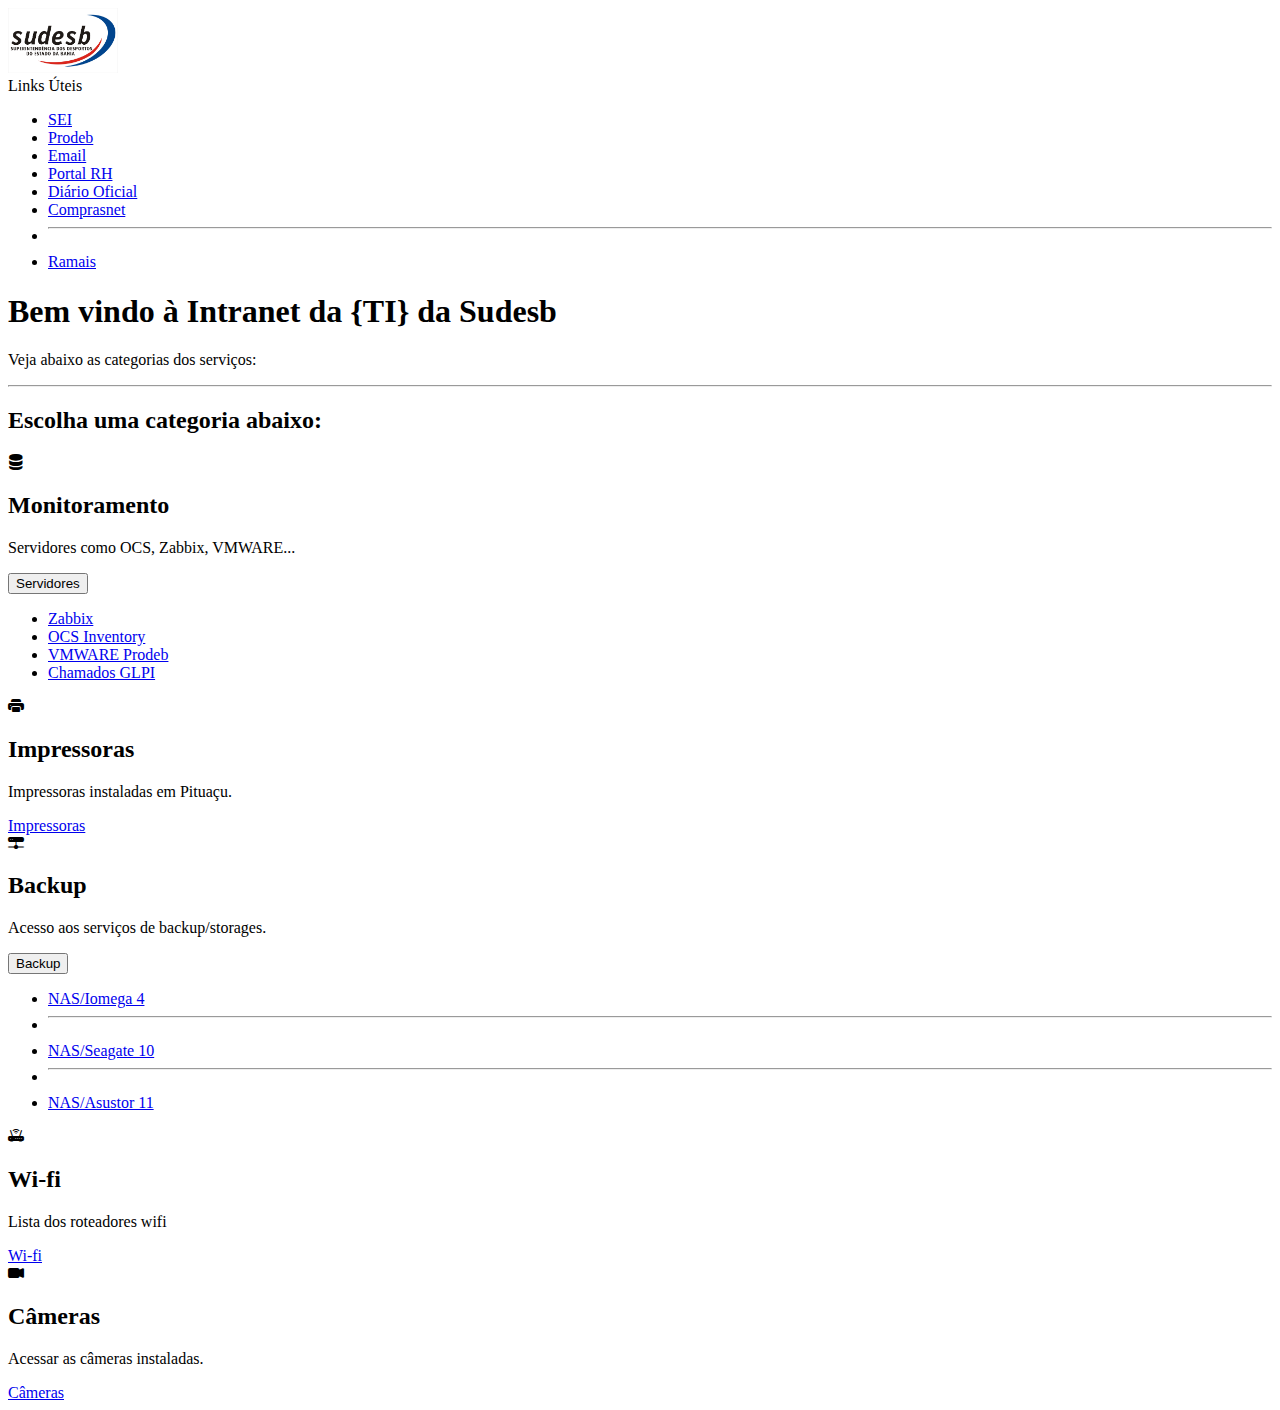
<file: index.html>
<!DOCTYPE html>
<html lang="pt-br">

<head>
  <meta charset="UTF-8">
  <meta http-equiv="X-UA-Compatible" content="IE=edge">
  <meta name="viewport" content="width=device-width, initial-scale=1.0">
  <title>Intranet TI-Sudesb</title>
  <link rel="canonical" href="https://getbootstrap.com/docs/5.1/examples/features/">
  <link rel="shortcut icon" href="./assets/marca.ico" type="image/x-icon">

  <!-- Custom styles for this template -->
  <!-- CSS only -->
  <link href="https://cdn.jsdelivr.net/npm/bootstrap@5.1.3/dist/css/bootstrap.min.css" rel="stylesheet"
    integrity="sha384-1BmE4kWBq78iYhFldvKuhfTAU6auU8tT94WrHftjDbrCEXSU1oBoqyl2QvZ6jIW3" crossorigin="anonymous">
  <link rel="stylesheet" href="https://cdn.jsdelivr.net/npm/bootstrap-icons@1.7.2/font/bootstrap-icons.css">
</head>

<body>
  <header>
    <nav class="navbar navbar-expand-lg navbar-dark bg-dark fixed-top">
      <div class="container-fluid mx-5">
        <a class="navbar-brand" href="http://www.sudesb.ba.gov.br" target="_blank"><img src="./assets/Marca_Sudesb.jpg"
            alt="Logo da Sudesb" width="110px">
        </a>
        <!--Menu Navegação Links-->
        <div class="dropdown pe-5 me-2">
          <a class="btn btn-primary dropdown-toggle" role="button" id="dropdownMenuButton1" data-bs-toggle="dropdown"
            aria-expanded="false">
            Links Úteis
          </a>
          <ul class="dropdown-menu dropdown-menu-dark" aria-labelledby="dropdownMenuButton1">
            <li><a class="dropdown-item" target="_blank"
                href="https://seibahia.ba.gov.br/sip/login.php?sigla_orgao_sistema=GOVBA&sigla_sistema=SEI">SEI</a></li>
            <li><a class="dropdown-item" target="_blank" href="https://portaldefacilidades.ba.gov.br/#/">Prodeb</a></li>
            <li><a class="dropdown-item" target="_blank" href="https://outlook.office.com/owa/">Email</a></li>
            <li><a class="dropdown-item" target="_blank" href="https://rhbahia.ba.gov.br/login">Portal RH</a></li>
            <li><a class="dropdown-item" target="_blank" href="https://dool.egba.ba.gov.br/">Diário Oficial</a></li>
            <li><a class="dropdown-item" target="_blank" href="https://www.comprasnet.ba.gov.br/">Comprasnet</a></li>
            <li>
              <hr class="dropdown-divider">
            </li>
            <li><a class="dropdown-item" target="_blank" href="./ramais.html">Ramais</a>
            </li>
          </ul>
        </div>
      </div>
    </nav>
  </header>

  <div class="p-lg-5 mb-3 bg-light rounded-3">
    <div class="container py-5">
      <h1 class="display-5 fw-bold">Bem vindo à Intranet da {TI} da Sudesb</h1>
      <p class="lead">Veja abaixo as categorias dos serviços:</p>
      <hr>
    </div>

    <div class="container px-0 py-0" id="hanging-icons">
      <h2 class="pb-3 border-bottom">Escolha uma categoria abaixo:</h2>
      <div class="row g-3 py-1 row-cols-1 row-cols-lg-3">
        <div class="col d-flex align-items-start">
          <div class="icon-square bg-light text-dark flex-shrink-0 me-2">
            <i class="bi bi-server text-primary"></i>
          </div>
          <div>
            <h2>Monitoramento</h2>
            <p>Servidores como OCS, Zabbix, VMWARE...</p>
            <div class="btn-group dropend">
              <button type="button" class="btn btn-primary dropdown-toggle" data-bs-toggle="dropdown"
                aria-expanded="false">Servidores</button>
              <ul class="dropdown-menu">
                <li><a class="dropdown-item" href="http://10.46.12.19/zabbix/" target="_blank">Zabbix</a></li>
                <li><a class="dropdown-item" href="http://10.46.12.19/ocsreports/" target="_blank">OCS Inventory</a>
                </li>
                <li><a class="dropdown-item" href="https://vcenter.datacenter.prodeb/" target="_blank">VMWARE Prodeb</a>
                </li>
                <li><a class="dropdown-item disabled" href="http://10.46.12.19/ocsreports/" target="_blank">Chamados
                    GLPI</a></li>
              </ul>
            </div>
          </div>
        </div>
        <div class="col d-flex align-items-start">
          <div class="icon-square bg-light text-dark flex-shrink-0 me-2">
            <i class="bi bi-printer-fill text-primary"></i>
          </div>
          <div>
            <h2>Impressoras</h2>
            <p>Impressoras instaladas em Pituaçu.</p>
            <a href="./assets/impressoras.html" class="btn btn-primary">
              Impressoras
            </a>
          </div>
        </div>
        <div class="col d-flex align-items-start">
          <div class="icon-square bg-light text-dark flex-shrink-0 me-3">
            <i class="bi bi-hdd-network-fill text-primary"></i>
          </div>
          <div>
            <h2>Backup</h2>
            <p>Acesso aos serviços de backup/storages.</p>
            <div class="btn-group dropend">
              <button type="button" class="btn btn-primary dropdown-toggle" data-bs-toggle="dropdown"
                aria-expanded="false">Backup</button>
              <ul class="dropdown-menu">
                <li><a class="dropdown-item" href="http://10.46.12.4/" target="_blank">NAS/Iomega 4</a></li>
                <li>
                  <hr class="dropdown-divider">
                </li>
                <li><a class="dropdown-item" href="http://10.46.12.10/" target="_blank">NAS/Seagate 10</a>
                </li>
                <li>
                  <hr class="dropdown-divider">
                </li>
                <li><a class="dropdown-item" href="http://10.46.12.11/" target="_blank">NAS/Asustor 11</a>
                </li>
              </ul>
            </div>
          </div>
        </div>
      </div>
      <div class="row g-3 my-3 py-1 row-cols-1 row-cols-lg-3">
        <div class="col d-flex align-items-start">
          <div class="icon-square bg-light text-dark flex-shrink-0 me-2">
            <i class="bi bi-router-fill text-primary"></i>
          </div>
          <div>
            <h2>Wi-fi</h2>
            <p>Lista dos roteadores wifi</p>
            <a href="./assets/wifi.html" class="btn btn-primary" target="_blank">
              Wi-fi
            </a>
          </div>
        </div>
        <div class="col d-flex align-items-start">
          <div class="icon-square bg-light text-dark flex-shrink-0 me-2">
            <i class="bi bi-camera-video-fill text-primary"></i>
          </div>
          <div>
            <h2>Câmeras</h2>
            <p>Acessar as câmeras instaladas.</p>
            <a href="http://10.46.12.182/" target="_blank" class="btn btn-primary">
              Câmeras
            </a>
          </div>
        </div>

      </div>
    </div>
  </div>

  <!-- JavaScript Bundle with Popper -->
  <script src="https://cdn.jsdelivr.net/npm/bootstrap@5.1.3/dist/js/bootstrap.bundle.min.js"
    integrity="sha384-ka7Sk0Gln4gmtz2MlQnikT1wXgYsOg+OMhuP+IlRH9sENBO0LRn5q+8nbTov4+1p" crossorigin="anonymous">
  </script>
</body>

</html>
</file>
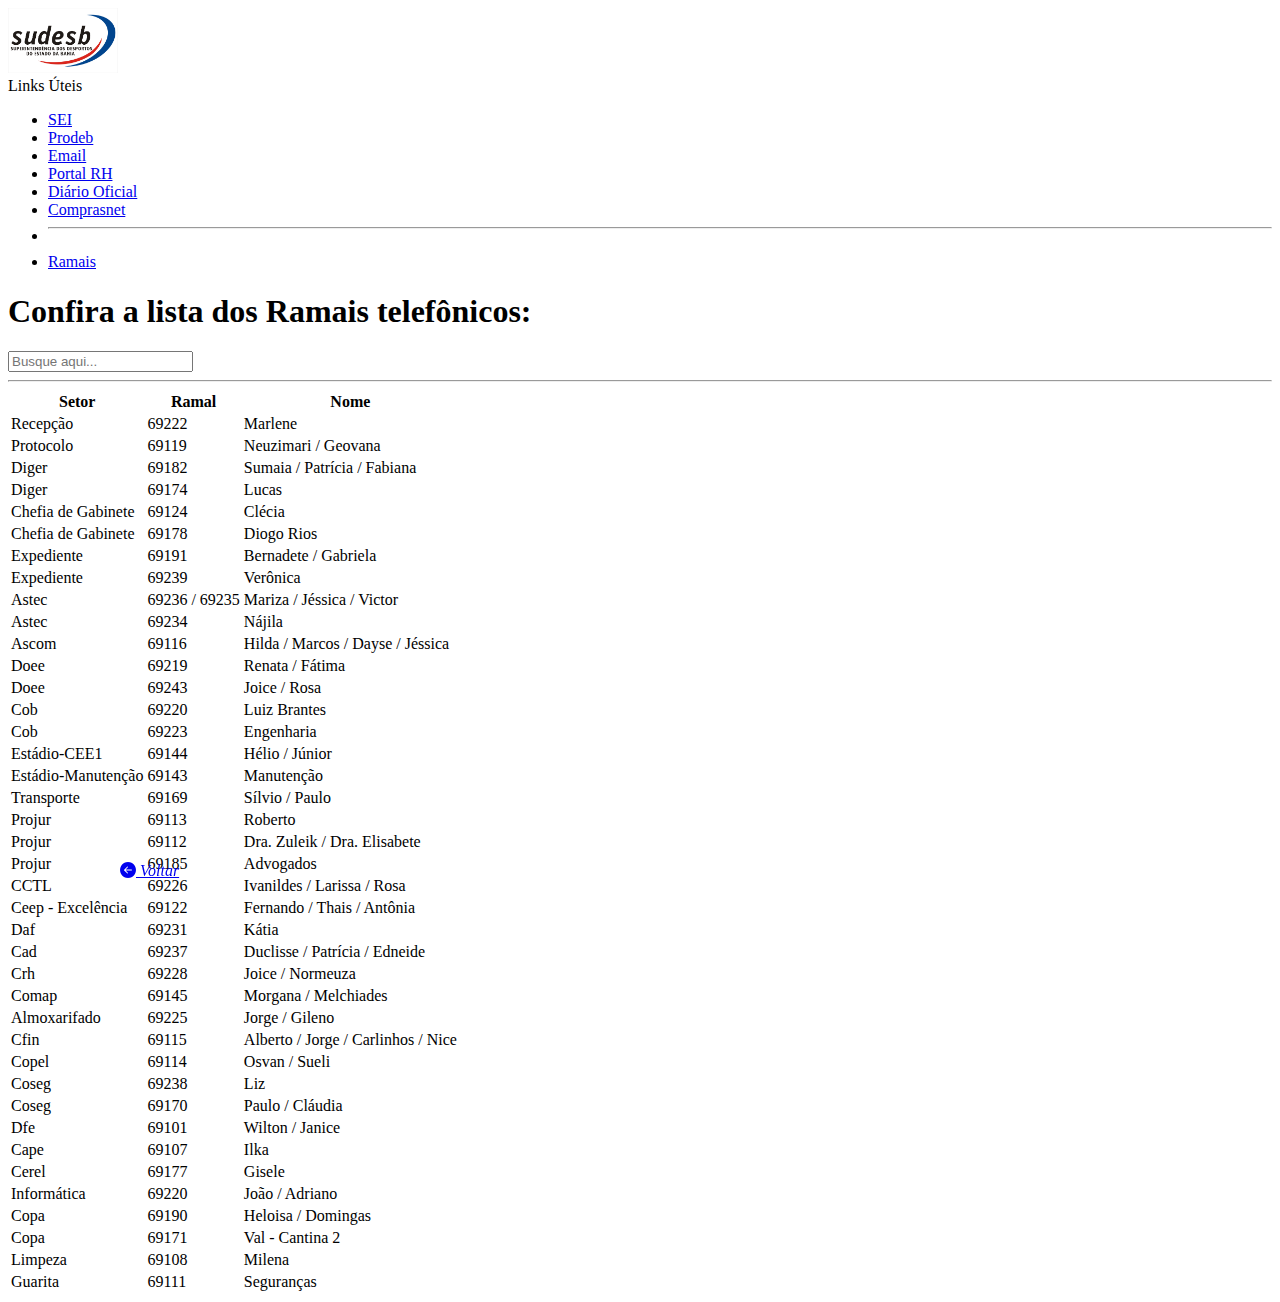
<file: ramais.html>
<!DOCTYPE html>
<html lang="pt-br">

<head>
  <meta charset="UTF-8">
  <meta http-equiv="X-UA-Compatible" content="IE=edge">
  <meta name="viewport" content="width=device-width, initial-scale=1.0">
  <!-- <meta http-equiv="refresh" content="15"> -->
  <title>Ramais Sudesb</title>
  <link rel="canonical" href="https://getbootstrap.com/docs/5.1/examples/features/">
  <link rel="shortcut icon" href="./assets/marca.ico" type="image/x-icon">

  <!-- Custom styles for this template -->
  <!-- CSS only -->
  <link href="https://cdn.jsdelivr.net/npm/bootstrap@5.1.3/dist/css/bootstrap.min.css" rel="stylesheet"
    integrity="sha384-1BmE4kWBq78iYhFldvKuhfTAU6auU8tT94WrHftjDbrCEXSU1oBoqyl2QvZ6jIW3" crossorigin="anonymous">
  <link rel="stylesheet" href="https://cdn.jsdelivr.net/npm/bootstrap-icons@1.7.2/font/bootstrap-icons.css">
  <link rel="stylesheet" href="./css/style.css">
</head>

<body>
  <header>
    <nav class="navbar navbar-expand-lg navbar-dark bg-dark fixed-top">
      <div class="container-fluid mx-5">
        <!-- <button class="navbar-toggler" type="button" data-bs-toggle="collapse" data-bs-target="#navbarTogglerDemo01"
          aria-controls="navbarTogglerDemo01" aria-expanded="false" aria-label="Toggle navigation">
          <span class="navbar-toggler-icon"></span>
        </button> -->
        <!-- <div class="collapse navbar-collapse" id="navbarTogglerDemo01"> -->
          <a class="navbar-brand" href="http://www.sudesb.ba.gov.br" target="_blank"><img
              src="./assets/Marca_Sudesb.jpg" alt="Logo da Sudesb" width="110px">
          </a>
          <!--Menu Navegação Links-->
          <div class="dropdown pe-5 me-2">
            <a class="btn btn-primary dropdown-toggle" role="button" id="dropdownMenuButton1" data-bs-toggle="dropdown"
              aria-expanded="false">
              Links Úteis
            </a>
            <ul class="dropdown-menu dropdown-menu-dark" aria-labelledby="dropdownMenuButton1">
              <li><a class="dropdown-item" target="_blank"
                  href="https://seibahia.ba.gov.br/sip/login.php?sigla_orgao_sistema=GOVBA&sigla_sistema=SEI">SEI</a>
              </li>
              <li><a class="dropdown-item" target="_blank" href="https://portaldefacilidades.ba.gov.br/#/">Prodeb</a>
              </li>
              <li><a class="dropdown-item" target="_blank" href="https://outlook.office.com/owa/">Email</a></li>
              <li><a class="dropdown-item" target="_blank" href="https://rhbahia.ba.gov.br/login">Portal RH</a></li>
              <li><a class="dropdown-item" target="_blank" href="https://dool.egba.ba.gov.br/">Diário Oficial</a></li>
              <li><a class="dropdown-item" target="_blank" href="https://www.comprasnet.ba.gov.br/">Comprasnet</a></li>
              <li>
                <hr class="dropdown-divider">
              </li>
              <li><a class="dropdown-item" target="_blank" href="./ramais.html">Ramais</a>
              </li>
            </ul>
          </div>
        </div>
    </nav>
  </header>

  <div class="p-lg-1 mt-5">
    <div class="container-sm container pt-5">
      <div class="row align-items-center">
        <h1 class="col-sm-2 col-xl-9 col-xxl-9 display-5 fw-bold">Confira a lista dos Ramais telefônicos:</h1>
        <div class="col-xxl-3 form">
          <!-- <label for="searchbar" class="form-label">Pesquise</label> -->
          <input type="search" name="search" id="searchbar" onkeyup="search_ramal()" class="form-control"
            placeholder="Busque aqui...">
        </div>
      </div>
      <hr>
      <div class="table-responsive shadow-lg">
        <table class="table table-borderless table-hover table-striped">
          <thead class="table-dark">
            <tr>
              <th class="col-3 text-center" scope="col">Setor</th>
              <th class="col-3 text-center" scope="col">Ramal</th>
              <th class="col-6 text-center" scope="col">Nome</th>
            </tr>
          </thead>
          <tbody>
            <tr class="table-primary text-center fw-bold ramais" scope="row">
              <td>Recepção</td>
              <td>69222</td>
              <td>Marlene</td>
            </tr>
            <tr class="table-secondary text-center fw-bold ramais" scope="row">
              <td>Protocolo</td>
              <td>69119</td>
              <td>Neuzimari / Geovana</td>
            </tr>
            <tr class="table-danger text-center fw-bold ramais" scope="row">
              <td>Diger</td>
              <td>69182</td>
              <td>Sumaia / Patrícia / Fabiana</td>
            </tr>
            <tr class="table-danger text-center fw-bold ramais" scope="row">
              <td>Diger</td>
              <td>69174</td>
              <td>Lucas</td>
            </tr>
            <tr class="table-warning text-center fw-bold ramais" scope="row">
              <td>Chefia de Gabinete</td>
              <td>69124</td>
              <td>Clécia</td>
            </tr>
            <tr class="table-warning text-center fw-bold ramais" scope="row">
              <td>Chefia de Gabinete</td>
              <td>69178</td>
              <td>Diogo Rios</td>
            </tr>
            <tr class="table-success text-center fw-bold ramais" scope="row">
              <td>Expediente</td>
              <td>69191</td>
              <td>Bernadete / Gabriela</td>
            </tr>
            <tr class="table-success text-center fw-bold ramais" scope="row">
              <td>Expediente</td>
              <td>69239</td>
              <td>Verônica</td>
            </tr>
            <tr class="table-info text-center fw-bold ramais" scope="row">
              <td>Astec</td>
              <td>69236 / 69235</td>
              <td>Mariza / Jéssica / Victor</td>
            </tr>
            <tr class="table-info text-center fw-bold ramais" scope="row">
              <td>Astec</td>
              <td>69234</td>
              <td>Nájila</td>
            </tr>
            <tr class="table-light text-center fw-bold ramais" scope="row">
              <td>Ascom</td>
              <td>69116</td>
              <td>Hilda / Marcos / Dayse / Jéssica</td>
            </tr>
            <tr class="table-primary text-center fw-bold ramais" scope="row">
              <td>Doee</td>
              <td>69219</td>
              <td>Renata / Fátima</td>
            </tr>
            <tr class="table-primary text-center fw-bold ramais" scope="row">
              <td>Doee</td>
              <td>69243</td>
              <td>Joice / Rosa</td>
            </tr>
            <tr class="table-secondary text-center fw-bold ramais" scope="row">
              <td>Cob</td>
              <td>69220</td>
              <td>Luiz Brantes</td>
            </tr>
            <tr class="table-secondary text-center fw-bold ramais" scope="row">
              <td>Cob</td>
              <td>69223</td>
              <td>Engenharia</td>
            </tr>
            <tr class="table-danger text-center fw-bold ramais" scope="row">
              <td>Estádio-CEE1</td>
              <td>69144</td>
              <td>Hélio / Júnior</td>
            </tr>
            <tr class="table-danger text-center fw-bold ramais" scope="row">
              <td>Estádio-Manutenção</td>
              <td>69143</td>
              <td>Manutenção</td>
            </tr>
            <tr class="table-warning text-center fw-bold ramais" scope="row">
              <td>Transporte</td>
              <td>69169</td>
              <td>Sílvio / Paulo</td>
            </tr>
            <tr class="table-success text-center fw-bold ramais" scope="row">
              <td>Projur</td>
              <td>69113</td>
              <td>Roberto</td>
            </tr>
            <tr class="table-success text-center fw-bold ramais" scope="row">
              <td>Projur</td>
              <td>69112</td>
              <td>Dra. Zuleik / Dra. Elisabete</td>
            </tr>
            <tr class="table-success text-center fw-bold ramais" scope="row">
              <td>Projur</td>
              <td>69185</td>
              <td>Advogados</td>
            </tr>
            <tr class="table-info text-center fw-bold ramais" scope="row">
              <td>CCTL</td>
              <td>69226</td>
              <td>Ivanildes / Larissa / Rosa</td>
            </tr>
            <tr class="table-light text-center fw-bold ramais" scope="row">
              <td>Ceep - Excelência</td>
              <td>69122</td>
              <td>Fernando / Thais / Antônia</td>
            </tr>
            <tr class="table-primary text-center fw-bold ramais" scope="row">
              <td>Daf</td>
              <td>69231</td>
              <td>Kátia</td>
            </tr>
            <tr class="table-secondary text-center fw-bold ramais" scope="row">
              <td>Cad</td>
              <td>69237</td>
              <td>Duclisse / Patrícia / Edneide</td>
            </tr>
            <tr class="table-danger text-center fw-bold ramais" scope="row">
              <td>Crh</td>
              <td>69228</td>
              <td>Joice / Normeuza</td>
            </tr>
            <tr class="table-warning text-center fw-bold ramais" scope="row">
              <td>Comap</td>
              <td>69145</td>
              <td>Morgana / Melchiades</td>
            </tr>
            <tr class="table-warning text-center fw-bold ramais" scope="row">
              <td>Almoxarifado</td>
              <td>69225</td>
              <td>Jorge / Gileno</td>
            </tr>
            <tr class="table-success text-center fw-bold ramais" scope="row">
              <td>Cfin</td>
              <td>69115</td>
              <td>Alberto / Jorge / Carlinhos / Nice</td>
            </tr>
            <tr class="table-info text-center fw-bold ramais" scope="row">
              <td>Copel</td>
              <td>69114</td>
              <td>Osvan / Sueli</td>
            </tr>
            <tr class="table-light text-center fw-bold ramais" scope="row">
              <td>Coseg</td>
              <td>69238</td>
              <td>Liz</td>
            </tr>
            <tr class="table-light text-center fw-bold ramais" scope="row">
              <td>Coseg</td>
              <td>69170</td>
              <td>Paulo / Cláudia</td>
            </tr>
            <tr class="table-primary text-center fw-bold ramais" scope="row">
              <td>Dfe</td>
              <td>69101</td>
              <td>Wilton / Janice</td>
            </tr>
            <tr class="table-secondary text-center fw-bold ramais" scope="row">
              <td>Cape</td>
              <td>69107</td>
              <td>Ilka</td>
            </tr>
            <tr class="table-danger text-center fw-bold ramais" scope="row">
              <td>Cerel</td>
              <td>69177</td>
              <td>Gisele</td>
            </tr>
            <tr class="table-warning text-center fw-bold ramais" scope="row">
              <td>Informática</td>
              <td>69220</td>
              <td>João / Adriano</td>
            </tr>
            <tr class="table-success text-center fw-bold ramais" scope="row">
              <td>Copa</td>
              <td>69190</td>
              <td>Heloisa / Domingas</td>
            </tr>
            <tr class="table-success text-center fw-bold ramais" scope="row">
              <td>Copa</td>
              <td>69171</td>
              <td>Val - Cantina 2</td>
            </tr>
            <tr class="table-info text-center fw-bold ramais" scope="row">
              <td>Limpeza</td>
              <td>69108</td>
              <td>Milena</td>
            </tr>
            <tr class="table-light text-center fw-bold ramais" scope="row">
              <td>Guarita</td>
              <td>69111</td>
              <td>Seguranças</td>
            </tr>
          </tbody>
        </table>
      </div>
    </div>
  </div>
  <div class="container">
    <div class="row mt-2">
      <div class="d-flex col-2 localz">
        <a href="http://10.46.12.19/info/" class="btn btn-outline-primary">
          <i class="bi bi-arrow-left-circle-fill"></i>
          <i>Voltar</i></a>
      </div>
    </div>
  </div>

  <!-- JavaScript Bundle with Popper -->
  <script src="https://cdn.jsdelivr.net/npm/bootstrap@5.1.3/dist/js/bootstrap.bundle.min.js"
    integrity="sha384-ka7Sk0Gln4gmtz2MlQnikT1wXgYsOg+OMhuP+IlRH9sENBO0LRn5q+8nbTov4+1p" crossorigin="anonymous">
  </script>
  <script src="./js/search.js"></script>
</body>

</html>
</file>
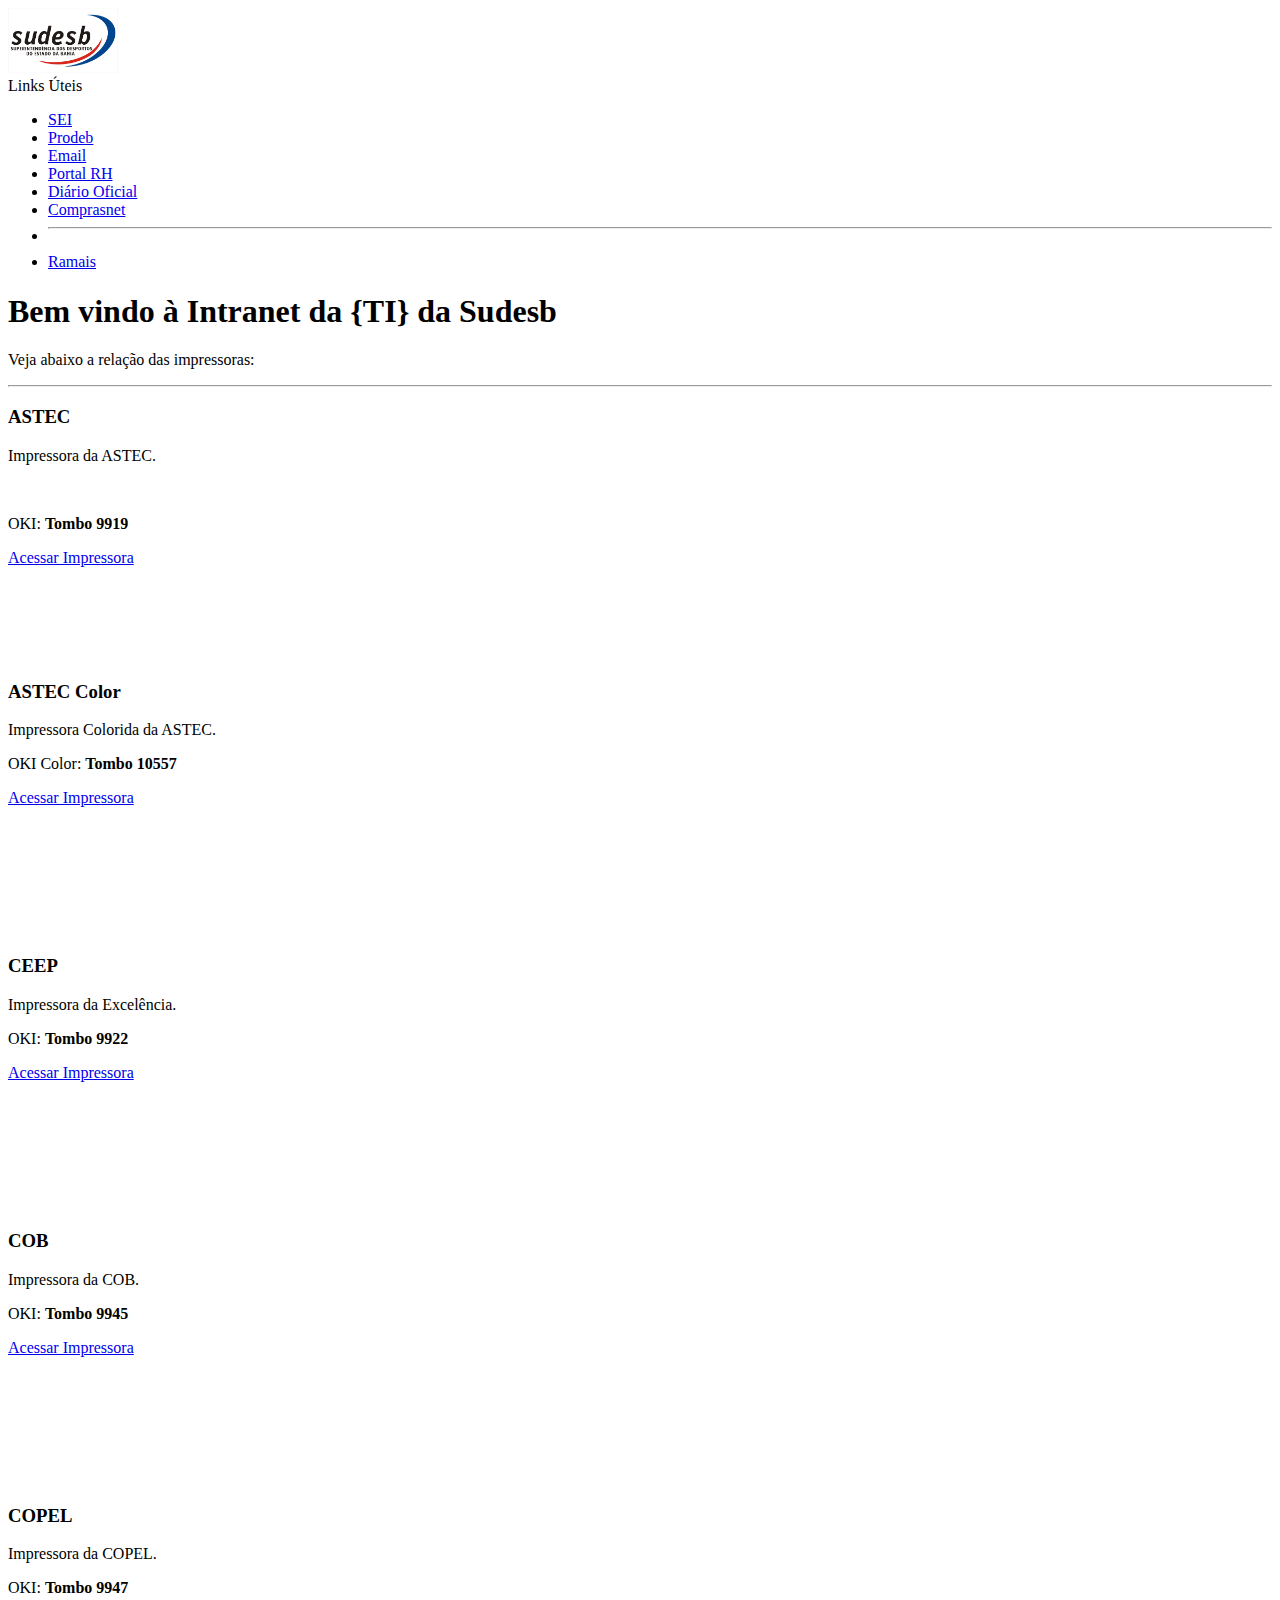
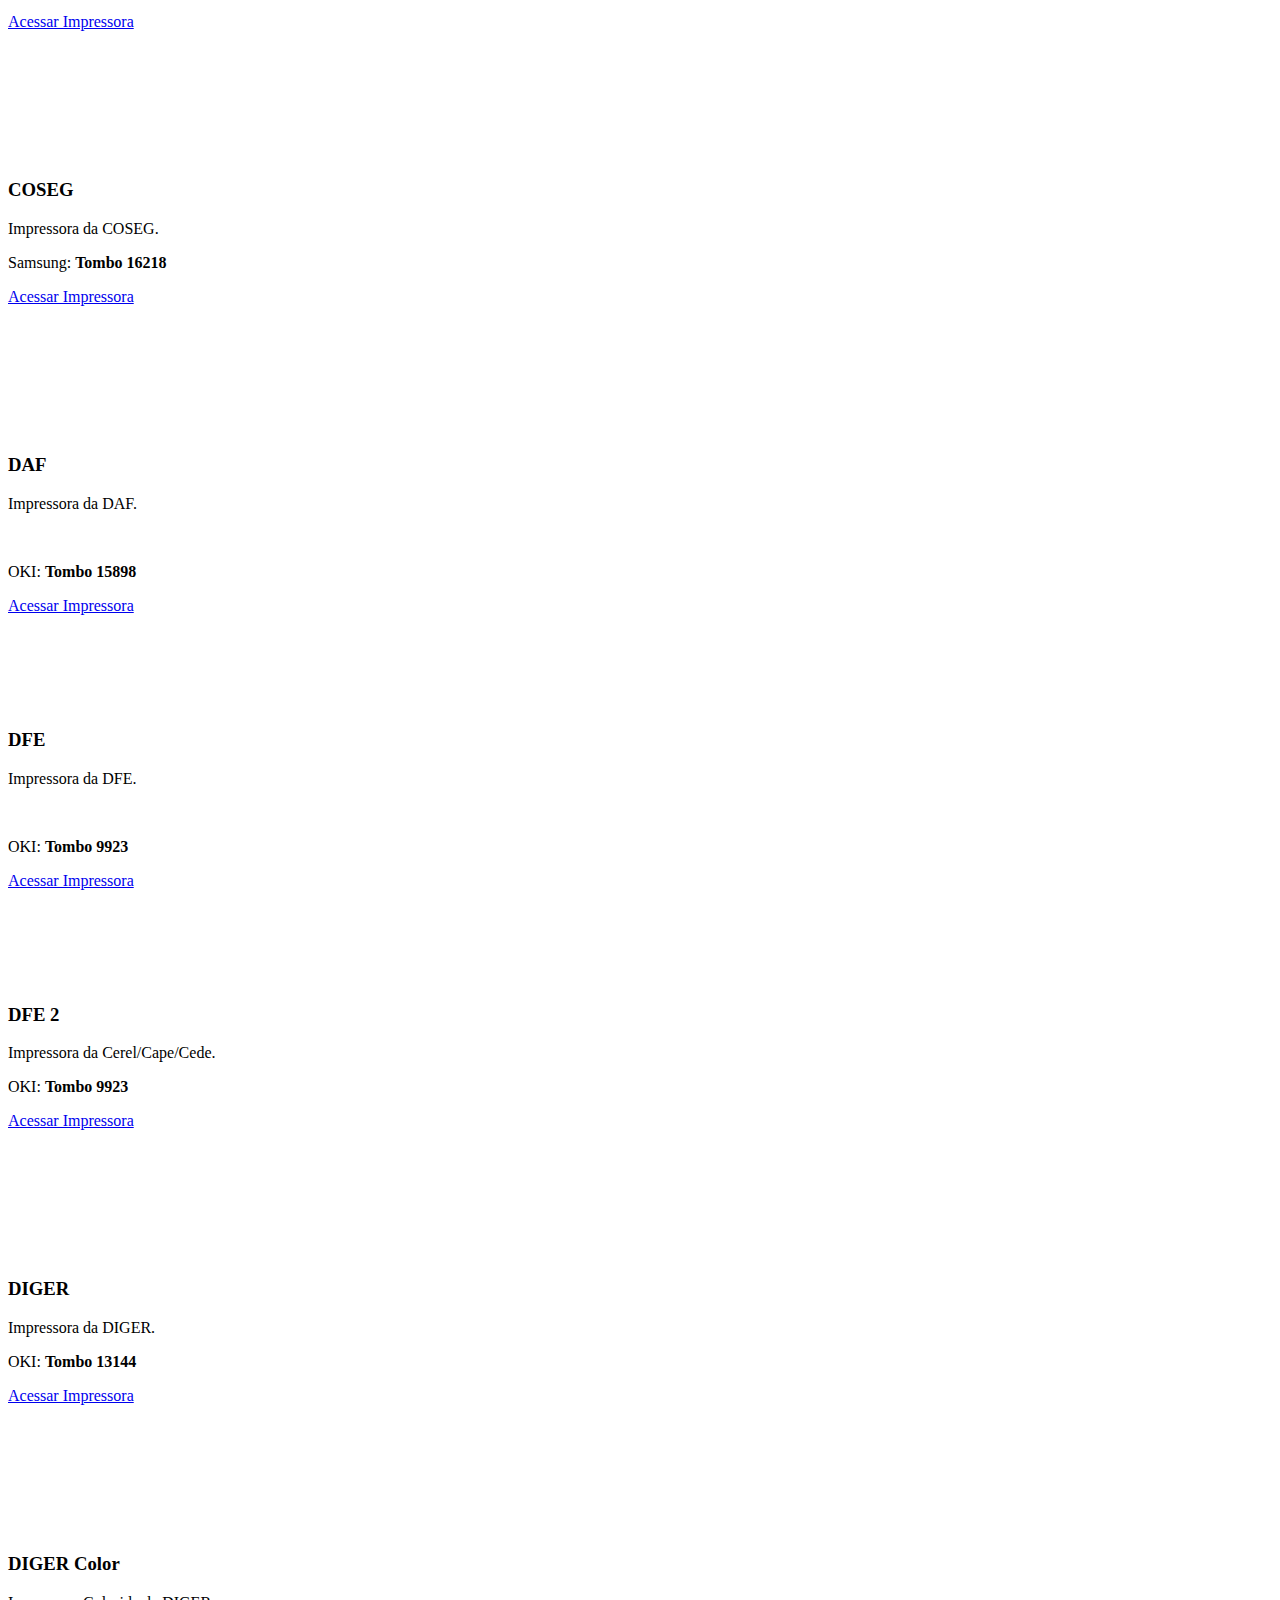
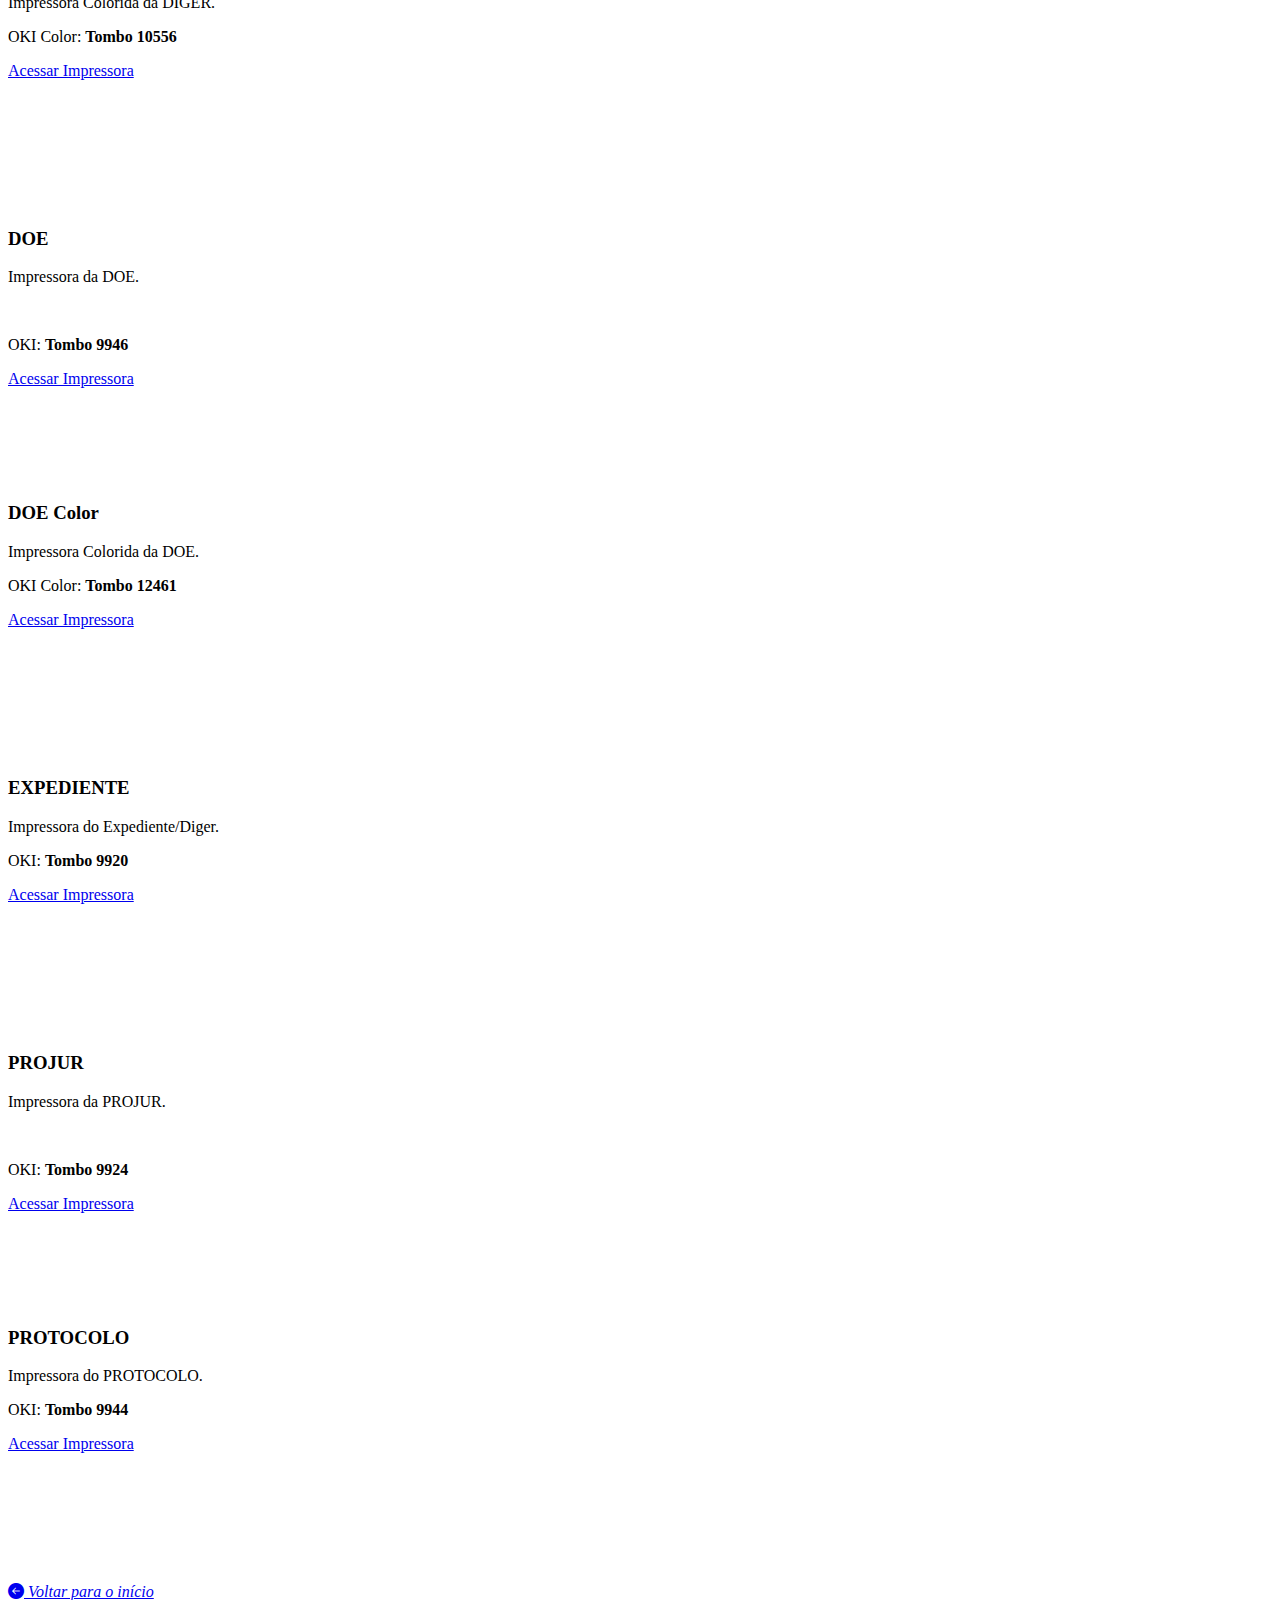
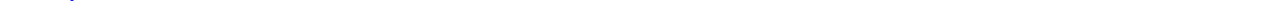
<file: assets/impressoras.html>
<!DOCTYPE html>
<html lang="pt-br">

<head>
    <meta charset="UTF-8">
    <meta http-equiv="X-UA-Compatible" content="IE=edge">
    <meta name="viewport" content="width=device-width, initial-scale=1.0">
    <title>Impressoras</title>
    <link rel="canonical" href="https://getbootstrap.com/docs/5.1/examples/features/">
    <link rel="shortcut icon" href="../assets/marca.ico" type="image/x-icon">

    <!-- Custom styles for this template -->
    <!-- CSS only -->
    <link href="https://cdn.jsdelivr.net/npm/bootstrap@5.1.3/dist/css/bootstrap.min.css" rel="stylesheet"
        integrity="sha384-1BmE4kWBq78iYhFldvKuhfTAU6auU8tT94WrHftjDbrCEXSU1oBoqyl2QvZ6jIW3" crossorigin="anonymous">
    <link rel="stylesheet" href="https://cdn.jsdelivr.net/npm/bootstrap-icons@1.7.2/font/bootstrap-icons.css">
</head>

<body>
    <header>
        <nav class="navbar navbar-expand-lg navbar-dark bg-dark fixed-top">
          <div class="container-fluid mx-5">
            <a class="navbar-brand" href="http://www.sudesb.ba.gov.br" target="_blank"><img src="./Marca_Sudesb.jpg"
                alt="Logo da Sudesb" width="110px">
            </a>
            <!--Menu Navegação Links-->
            <div class="dropdown pe-5 me-2">
              <a class="btn btn-primary dropdown-toggle" role="button" id="dropdownMenuButton1" data-bs-toggle="dropdown"
                aria-expanded="false">
                Links Úteis
              </a>
              <ul class="dropdown-menu dropdown-menu-dark" aria-labelledby="dropdownMenuButton1">
                <li><a class="dropdown-item" target="_blank"
                    href="https://seibahia.ba.gov.br/sip/login.php?sigla_orgao_sistema=GOVBA&sigla_sistema=SEI">SEI</a></li>
                    <li><a class="dropdown-item" target="_blank" href="https://portaldefacilidades.ba.gov.br/#/">Prodeb</a></li>
                    <li><a class="dropdown-item" target="_blank" href="https://outlook.office.com/owa/">Email</a></li>
                    <li><a class="dropdown-item" target="_blank" href="https://rhbahia.ba.gov.br/login">Portal RH</a></li>
                    <li><a class="dropdown-item" target="_blank" href="https://dool.egba.ba.gov.br/">Diário Oficial</a></li>
                    <li><a class="dropdown-item" target="_blank" href="https://www.comprasnet.ba.gov.br/">Comprasnet</a></li>
                    <li>
                      <hr class="dropdown-divider">
                    </li>
                    <li><a class="dropdown-item" target="_blank" href="http://10.46.12.19/info/ramais.html">Ramais</a>
                    </li>
              </ul>
            </div>
          </div>
        </nav>
      </header>

    <div class="p-lg-5 mb-2 bg-light">
        <div class="container-fluid py-5">
            <h1 class="display-5 fw-bold">Bem vindo à Intranet da {TI} da Sudesb</h1>
            <p class="lead">Veja abaixo a relação das impressoras:</p>
            <hr>
        </div>

        <div class="row mb-2 d-flex flex-wrap">
            <div class="col-sm-6 col-lg-3 col-xl-3 col-xxl-2 mb-3">
                <div class="card position-relative shadow-lg" style="height: 16rem;">
                    <div class="card-body">
                        <h3 class="card-title fw-bold">ASTEC</h3>
                        <p class="card-text">Impressora da ASTEC.</p><br>
                        <p>OKI: <strong>Tombo 9919</strong></p>
                    </div>
                    <div class="card-footer bg-transparent text-center">
                        <a href="http://10.46.12.32" target="_blank" class="btn btn-primary">Acessar Impressora</a>
                    </div>
                </div>
            </div>
            <div class="col-sm-6 col-lg-3 col-xl-3 col-xxl-2 mb-3">
                <div class="card position-relative shadow-lg" style="height: 16rem;">
                    <div class="card-body">
                        <h3 class="card-title text-danger fw-bold">ASTEC Color</h3>
                        <p class="card-text">Impressora Colorida da ASTEC.</p>
                        <p>OKI Color: <strong>Tombo 10557</strong></p>
                    </div>
                    <div class="card-footer bg-transparent text-center">
                        <a href="http://10.46.12.33" target="_blank" class="btn btn-danger">Acessar Impressora</a>
                    </div>
                </div>
            </div>
            <div class="col-sm-6 col-lg-3 col-xl-3 col-xxl-2 mb-3">
                <div class="card position-relative shadow-lg" style="height: 16rem;">
                    <div class="card-body">
                        <h3 class="card-title fw-bold">CEEP</h3>
                        <p class="card-text">Impressora da Excelência.</p>
                        <p>OKI: <strong>Tombo 9922</strong></p>
                    </div>
                    <div class="card-footer bg-transparent text-center">
                        <a href="http://10.46.12.27" target="_blank" class="btn btn-primary">Acessar Impressora</a>
                    </div>
                </div>
            </div>
            <div class="col-sm-6 col-lg-3 col-xl-3 col-xxl-2 mb-3">
                <div class="card position-relative shadow-lg" style="height: 16rem;">
                    <div class="card-body">
                        <h3 class="card-title fw-bold">COB</h3>
                        <p class="card-text">Impressora da COB.</p>
                        <p>OKI: <strong>Tombo 9945</strong></p>
                    </div>
                    <div class="card-footer bg-transparent text-center">
                        <a href="http://10.46.12.31" target="_blank" class="btn btn-primary">Acessar Impressora</a>
                    </div>
                </div>
            </div>
            <div class="col-sm-6 col-lg-3 col-xl-3 col-xxl-2 mb-3">
                <div class="card position-relative shadow-lg" style="height: 16rem;">
                    <div class="card-body">
                        <h3 class="card-title fw-bold">COPEL</h3>
                        <p class="card-text">Impressora da COPEL.</p>
                        <p>OKI: <strong>Tombo 9947</strong></p>
                    </div>
                    <div class="card-footer bg-transparent text-center">
                        <a href="http://10.46.12.22" target="_blank" class="btn btn-primary">Acessar Impressora</a>
                    </div>
                </div>
            </div>
            <div class="col-sm-6 col-lg-3 col-xl-3 col-xxl-2 mb-3">
                <div class="card position-relative shadow-lg" style="height: 16rem;">
                    <div class="card-body">
                        <h3 class="card-title fw-bold">COSEG</h3>
                        <p class="card-text">Impressora da COSEG.</p>
                        <p>Samsung: <strong>Tombo 16218</strong></p>
                    </div>
                    <div class="card-footer bg-transparent text-center">
                        <a href="http://10.46.12.200" target="_blank" class="btn btn-primary">Acessar Impressora</a>
                    </div>
                </div>
            </div>
            <!--</div>
        <div class="row mt-3">-->
            <div class="col-sm-6 col-lg-3 col-xl-3 col-xxl-2 mb-3">
                <div class="card position-relative shadow-lg" style="height: 16rem;">
                    <div class="card-body">
                        <h3 class="card-title fw-bold">DAF</h3>
                        <p class="card-text">Impressora da DAF.</p><br>
                        <p>OKI: <strong>Tombo 15898</strong></p>
                    </div>
                    <div class="card-footer bg-transparent text-center">
                        <a href="http://10.46.12.26" target="_blank" class="btn btn-primary">Acessar Impressora</a>
                    </div>
                </div>
            </div>
            <div class="col-sm-6 col-lg-3 col-xl-3 col-xxl-2 mb-3">
                <div class="card position-relative shadow-lg" style="height: 16rem;">
                    <div class="card-body">
                        <h3 class="card-title fw-bold">DFE</h3>
                        <p class="card-text">Impressora da DFE.</p><br>
                        <p>OKI: <strong>Tombo 9923</strong></p>
                    </div>
                    <div class="card-footer bg-transparent text-center">
                        <a href="http://10.46.12.21" target="_blank" class="btn btn-primary">Acessar Impressora</a>
                    </div>
                </div>
            </div>
            <div class="col-sm-6 col-lg-3 col-xl-3 col-xxl-2 mb-3">
                <div class="card position-relative shadow-lg" style="height: 16rem;">
                    <div class="card-body">
                        <h3 class="card-title fw-bold">DFE 2</h3>
                        <p class="card-text">Impressora da Cerel/Cape/Cede.</p>
                        <p>OKI: <strong>Tombo 9923</strong></p>
                    </div>
                    <div class="card-footer bg-transparent text-center">
                        <a href="http://10.46.12.35" target="_blank" class="btn btn-primary">Acessar Impressora</a>
                    </div>
                </div>
            </div>
            <div class="col-sm-6 col-lg-3 col-xl-3 col-xxl-2 mb-3">
                <div class="card position-relative shadow-lg" style="height: 16rem;">
                    <div class="card-body">
                        <h3 class="card-title fw-bold">DIGER</h3>
                        <p class="card-text">Impressora da DIGER.</p>
                        <p>OKI: <strong>Tombo 13144</strong></p>
                    </div>
                    <div class="card-footer bg-transparent text-center">
                        <a href="http://10.46.12.23" target="_blank" class="btn btn-primary">Acessar Impressora</a>
                    </div>
                </div>
            </div>
            <div class="col-sm-6 col-lg-3 col-xl-3 col-xxl-2 mb-3">
                <div class="card position-relative shadow-lg" style="height: 16rem;">
                    <div class="card-body">
                        <h3 class="card-title text-danger fw-bold">DIGER Color</h3>
                        <p class="card-text">Impressora Colorida da DIGER.</p>
                        <p>OKI Color: <strong>Tombo 10556</strong></p>
                    </div>
                    <div class="card-footer bg-transparent text-center">
                        <a href="http://10.46.12.24" target="_blank" class="btn btn-danger">Acessar Impressora</a>
                    </div>
                </div>
            </div>
            <div class="col-sm-6 col-lg-3 col-xl-3 col-xxl-2 mb-3">
                <div class="card position-relative shadow-lg" style="height: 16rem;">
                    <div class="card-body">
                        <h3 class="card-title fw-bold">DOE</h3>
                        <p class="card-text">Impressora da DOE.</p><br>
                        <p>OKI: <strong>Tombo 9946</strong></p>
                    </div>
                    <div class="card-footer bg-transparent text-center">
                        <a href="http://10.46.12.25" target="_blank" class="btn btn-primary">Acessar Impressora</a>
                    </div>
                </div>
            </div>
            <!--</div>
    <div class="row mt-3">-->
            <div class="col-sm-6 col-lg-3 col-xl-3 col-xxl-2 mb-3">
                <div class="card position-relative shadow-lg" style="height: 16rem;">
                    <div class="card-body">
                        <h3 class="card-title text-danger fw-bold">DOE Color</h3>
                        <p class="card-text">Impressora Colorida da DOE.</p>
                        <p>OKI Color: <strong>Tombo 12461</strong></p>
                    </div>
                    <div class="card-footer bg-transparent text-center">
                        <a href="http://10.46.12.28" target="_blank" class="btn btn-danger">Acessar Impressora</a>
                    </div>
                </div>
            </div>
            <div class="col-sm-6 col-lg-3 col-xl-3 col-xxl-2 mb-3">
                <div class="card position-relative shadow-lg" style="height: 16rem;">
                    <div class="card-body">
                        <h3 class="card-title fw-bold">EXPEDIENTE</h3>
                        <p class="card-text">Impressora do Expediente/Diger.</p>
                        <p>OKI: <strong>Tombo 9920</strong></p>
                    </div>
                    <div class="card-footer bg-transparent text-center">
                        <a href="http://10.46.12.29" target="_blank" class="btn btn-primary">Acessar Impressora</a>
                    </div>
                </div>
            </div>
            <div class="col-sm-6 col-lg-3 col-xl-3 col-xxl-2 mb-3">
                <div class="card position-relative shadow-lg" style="height: 16rem;">
                    <div class="card-body">
                        <h3 class="card-title fw-bold">PROJUR</h3>
                        <p class="card-text">Impressora da PROJUR.</p><br>
                        <p>OKI: <strong>Tombo 9924</strong></p>
                    </div>
                    <div class="card-footer bg-transparent text-center">
                        <a href="http://10.46.12.15" target="_blank" class="btn btn-primary">Acessar Impressora</a>
                    </div>
                </div>
            </div>
            <div class="col-sm-6 col-lg-3 col-xl-3 col-xxl-2 mb-3">
                <div class="card position-relative shadow-lg" style="height: 16rem;">
                    <div class="card-body">
                        <h3 class="card-title fw-bold">PROTOCOLO</h3>
                        <p class="card-text">Impressora do PROTOCOLO.</p>
                        <p>OKI: <strong>Tombo 9944</strong></p>
                    </div>
                    <div class="card-footer bg-transparent text-center">
                        <a href="http://10.46.12.30" target="_blank" class="btn btn-primary">Acessar Impressora</a>
                    </div>
                </div>
            </div>
            <div class="row mt-4">
                <div class="d-grid col-2">
                    <a href="http://10.46.12.19/info/" class="btn btn-outline-primary">
                        <i class="bi bi-arrow-left-circle-fill"></i>
                        <i>Voltar para o início</i></a>
                </div>
            </div>

        </div>


        <!-- JavaScript Bundle with Popper -->
        <script src="https://cdn.jsdelivr.net/npm/bootstrap@5.1.3/dist/js/bootstrap.bundle.min.js"
            integrity="sha384-ka7Sk0Gln4gmtz2MlQnikT1wXgYsOg+OMhuP+IlRH9sENBO0LRn5q+8nbTov4+1p" crossorigin="anonymous">
        </script>
</body>

</html>
</file>
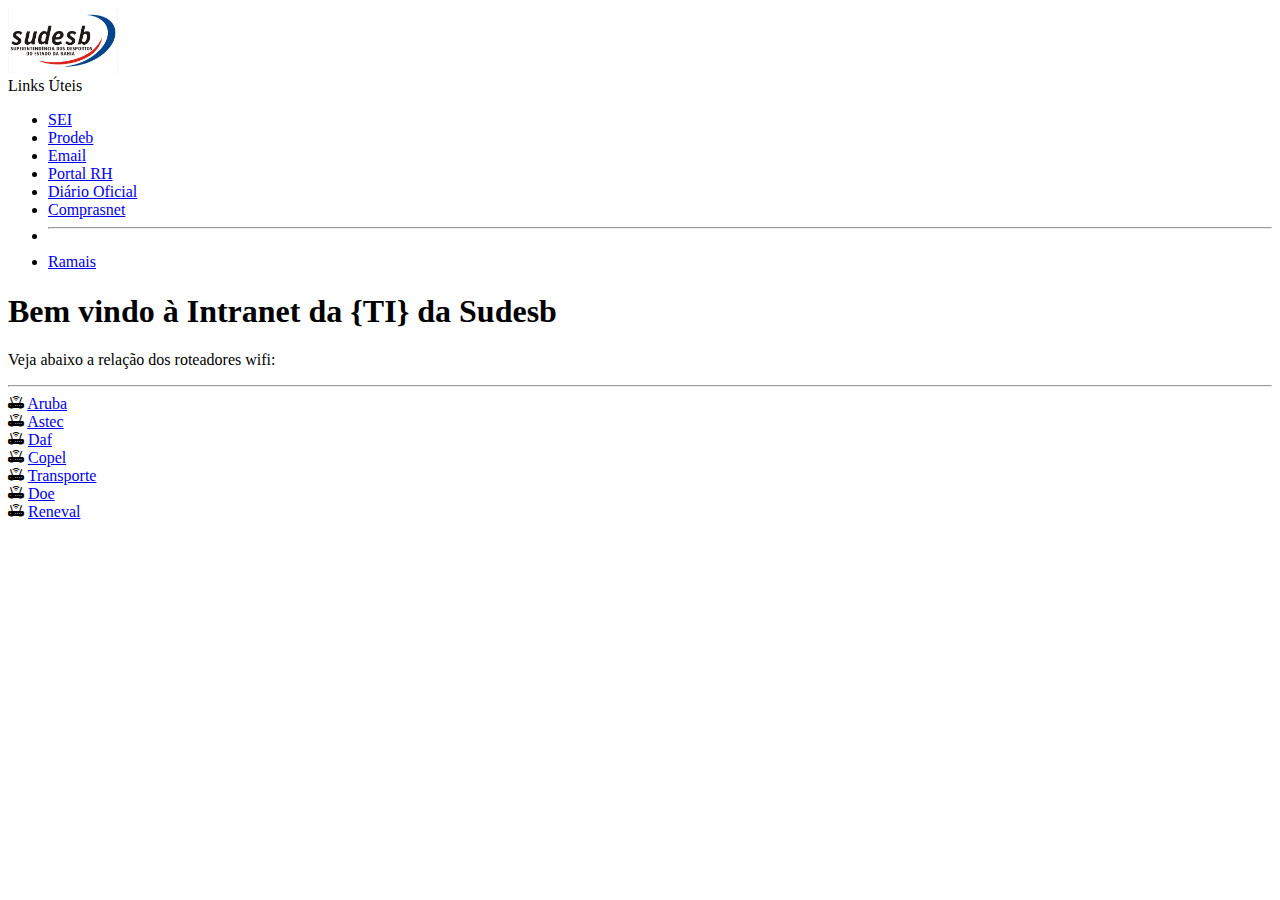
<file: assets/wifi.html>
<!DOCTYPE html>
<html lang="pt-br">

<head>
    <meta charset="UTF-8">
    <meta http-equiv="X-UA-Compatible" content="IE=edge">
    <meta name="viewport" content="width=device-width, initial-scale=1.0">
    <title>Wifi</title>
    <link rel="canonical" href="https://getbootstrap.com/docs/5.1/examples/features/">
    <link rel="shortcut icon" href="../assets/marca.ico" type="image/x-icon">

    <!-- Custom styles for this template -->
    <!-- CSS only -->
    <link href="https://cdn.jsdelivr.net/npm/bootstrap@5.1.3/dist/css/bootstrap.min.css" rel="stylesheet"
        integrity="sha384-1BmE4kWBq78iYhFldvKuhfTAU6auU8tT94WrHftjDbrCEXSU1oBoqyl2QvZ6jIW3" crossorigin="anonymous">
    <link rel="stylesheet" href="https://cdn.jsdelivr.net/npm/bootstrap-icons@1.7.2/font/bootstrap-icons.css">
</head>

<body>
    <header>
        <nav class="navbar navbar-expand-lg navbar-dark bg-dark fixed-top">
          <div class="container-fluid mx-5">
            <a class="navbar-brand" href="http://www.sudesb.ba.gov.br" target="_blank"><img src="./Marca_Sudesb.jpg"
                alt="Logo da Sudesb" width="110px">
            </a>
            <!--Menu Navegação Links-->
            <div class="dropdown pe-5 me-2">
              <a class="btn btn-primary dropdown-toggle" role="button" id="dropdownMenuButton1" data-bs-toggle="dropdown"
                aria-expanded="false">
                Links Úteis
              </a>
              <ul class="dropdown-menu dropdown-menu-dark" aria-labelledby="dropdownMenuButton1">
                <li><a class="dropdown-item" target="_blank"
                    href="https://seibahia.ba.gov.br/sip/login.php?sigla_orgao_sistema=GOVBA&sigla_sistema=SEI">SEI</a></li>
                    <li><a class="dropdown-item" target="_blank" href="https://portaldefacilidades.ba.gov.br/#/">Prodeb</a></li>
                    <li><a class="dropdown-item" target="_blank" href="https://outlook.office.com/owa/">Email</a></li>
                    <li><a class="dropdown-item" target="_blank" href="https://rhbahia.ba.gov.br/login">Portal RH</a></li>
                    <li><a class="dropdown-item" target="_blank" href="https://dool.egba.ba.gov.br/">Diário Oficial</a></li>
                    <li><a class="dropdown-item" target="_blank" href="https://www.comprasnet.ba.gov.br/">Comprasnet</a></li>
                    <li>
                      <hr class="dropdown-divider">
                    </li>
                    <li><a class="dropdown-item" target="_blank" href="../ramais.html">Ramais</a>
                    </li>
              </ul>
            </div>
          </div>
        </nav>
      </header>

    <div class="p-lg-5 my-lg-5 bg-light rounded-3">
        <div class="container">
            <h1 class="display-5 fw-bold">Bem vindo à Intranet da {TI} da Sudesb</h1>
            <p class="lead">Veja abaixo a relação dos roteadores wifi:</p>
            <hr>
        </div>
    </div>

    <div class="container">
        <div class="row">
            <div class="d-flex gap-2 col justify-content-center">
                <span class="bi bi-router-fill">
                    <a href="http://10.46.12.8/" class="btn btn-success btn-lg" target="_blank">Aruba</a>
                </span>
                <div class="bi bi-router-fill">
                    <a href="http://10.46.12.5/" class="btn btn-success btn-lg" target="_blank">Astec</a>
                </div>
                <div class="bi bi-router-fill">
                    <a href="http://10.46.12.6/" class="btn btn-success btn-lg" target="_blank">Daf</a>
                </div>
                <div class="bi bi-router-fill">
                    <a href="http://10.46.12.17/" class="btn btn-success btn-lg" target="_blank">Copel</a>
                </div>
                <div class="bi bi-router-fill">
                    <a href="http://10.46.12.16/" class="btn btn-success btn-lg" target="_blank">Transporte</a>
                </div>
                <div class="bi bi-router-fill">
                    <a href="http://10.46.12.18/" class="btn btn-success btn-lg" target="_blank">Doe</a>
                </div>
                <div class="bi bi-router-fill">
                    <a href="http://10.46.12.1/" class="btn btn-success btn-lg" target="_blank">Reneval</a>
                </div>
            </div>
        </div>
    </div>


    <!-- JavaScript Bundle with Popper -->
    <script src="https://cdn.jsdelivr.net/npm/bootstrap@5.1.3/dist/js/bootstrap.bundle.min.js"
        integrity="sha384-ka7Sk0Gln4gmtz2MlQnikT1wXgYsOg+OMhuP+IlRH9sENBO0LRn5q+8nbTov4+1p" crossorigin="anonymous">
    </script>
</body>

</html>
</file>
<file: css/style.css>
.localz{
    position: fixed !important;
    left: 120px;
    bottom: 20px;
    /* background-color: red !important; */
}
</file>
